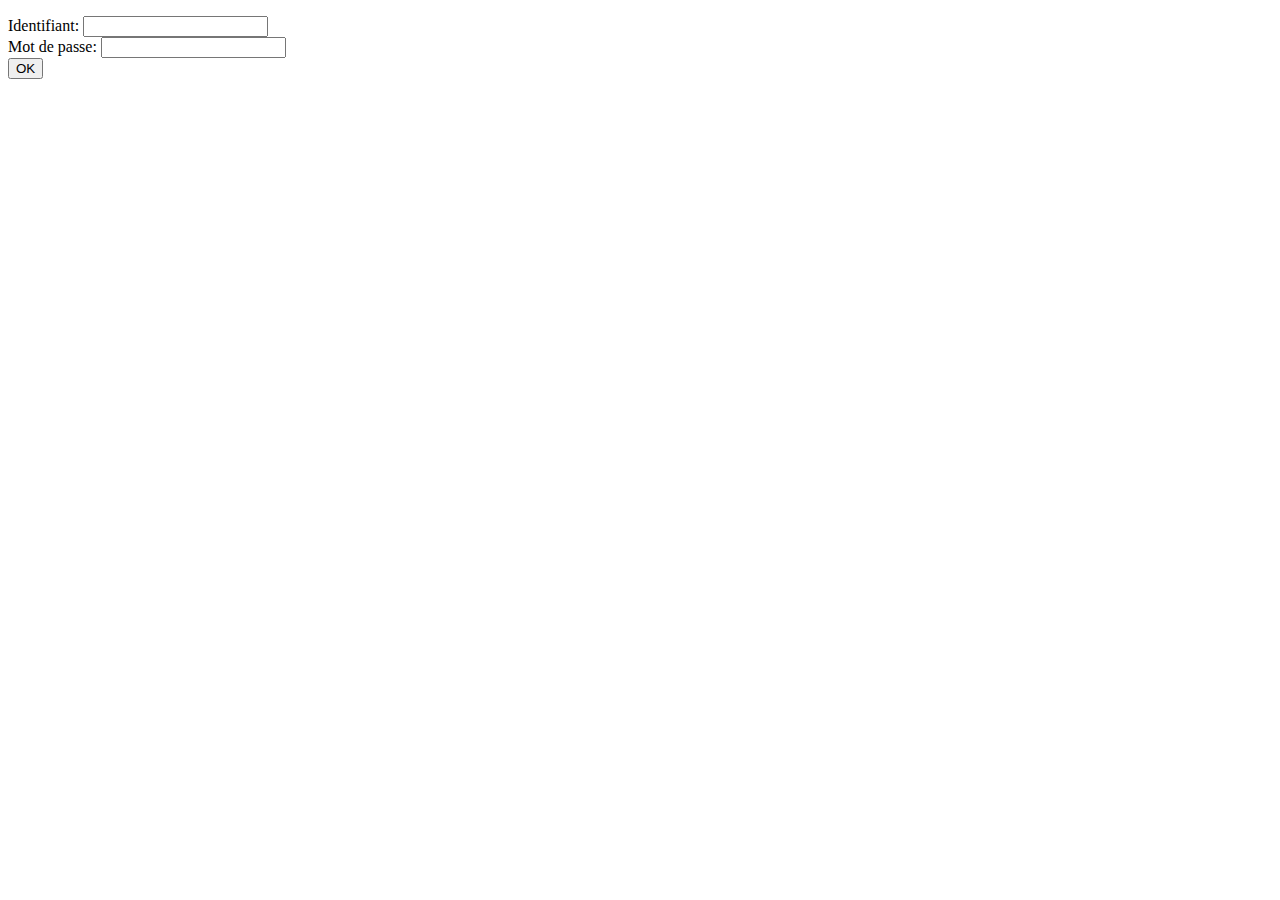
<file: php/day04/ex01/index.html>
<!DOCTYPE html>
<html>
  <head>
    <title></title>
  </head>
  <body>
    <form method="POST" action="create.php" >
      <p>
        Identifiant: <input type="text" name="login" required />
        <br />
        Mot de passe: <input type="password" name="passwd" required />
        <br />
        <input type="submit" name="submit" value="OK" />
      </p>
    </form>
  </body>
</html>
</file>
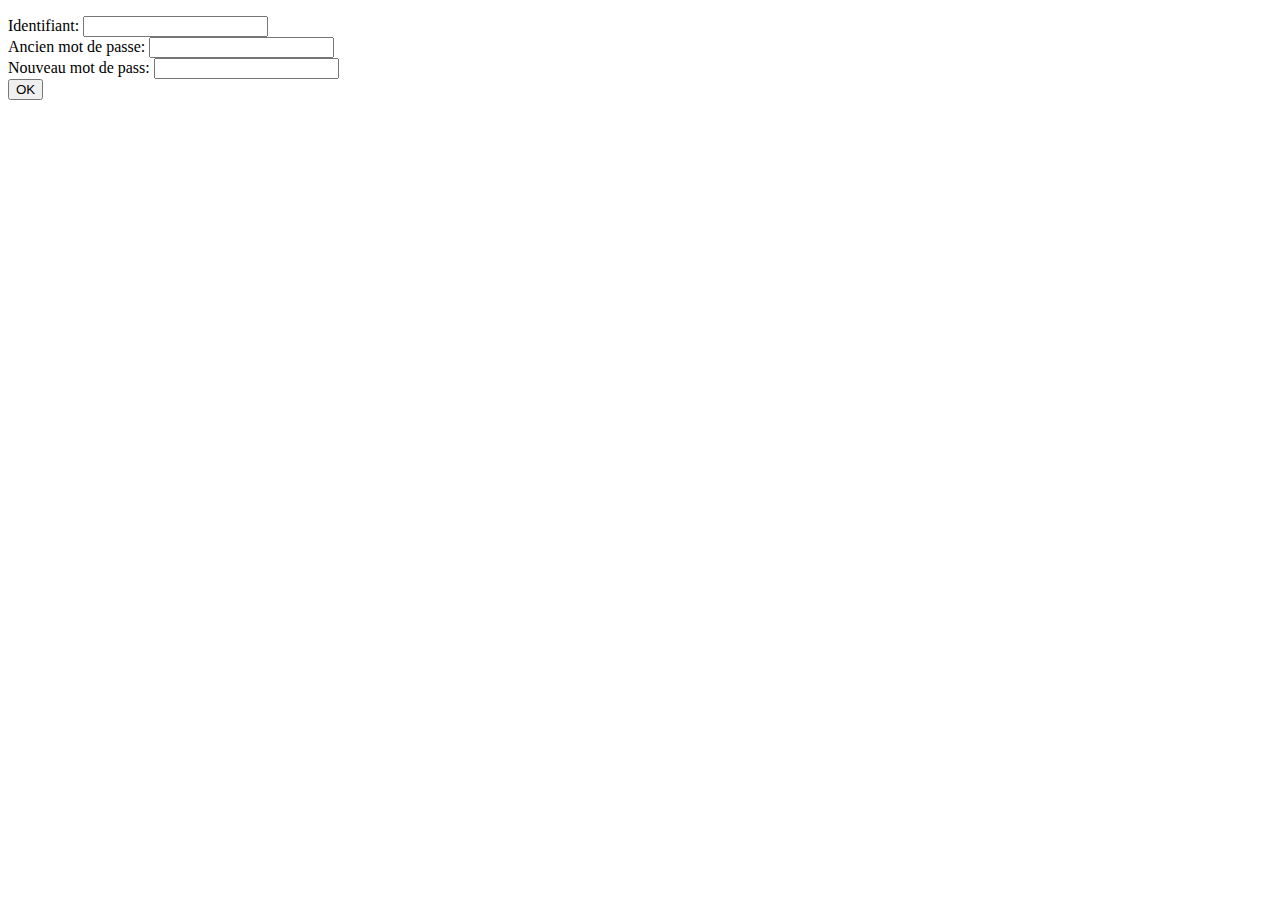
<file: php/day04/ex02/index.html>
<!DOCTYPE html>
<html>
  <head>
    <title></title>
  </head>
  <body>
    <form method="post" action="modif.php" >
      <p>
        Identifiant: <input type="text" name="login" required />
        <br />
        Ancien mot de passe: <input type="password" name="oldpw" required />
        <br />
        Nouveau mot de pass: <input type="password" name="newpw" required />
        <br />
        <input type="submit" name="submit" value="OK" />
      </p>
    </form>
  </body>
</html>
</file>
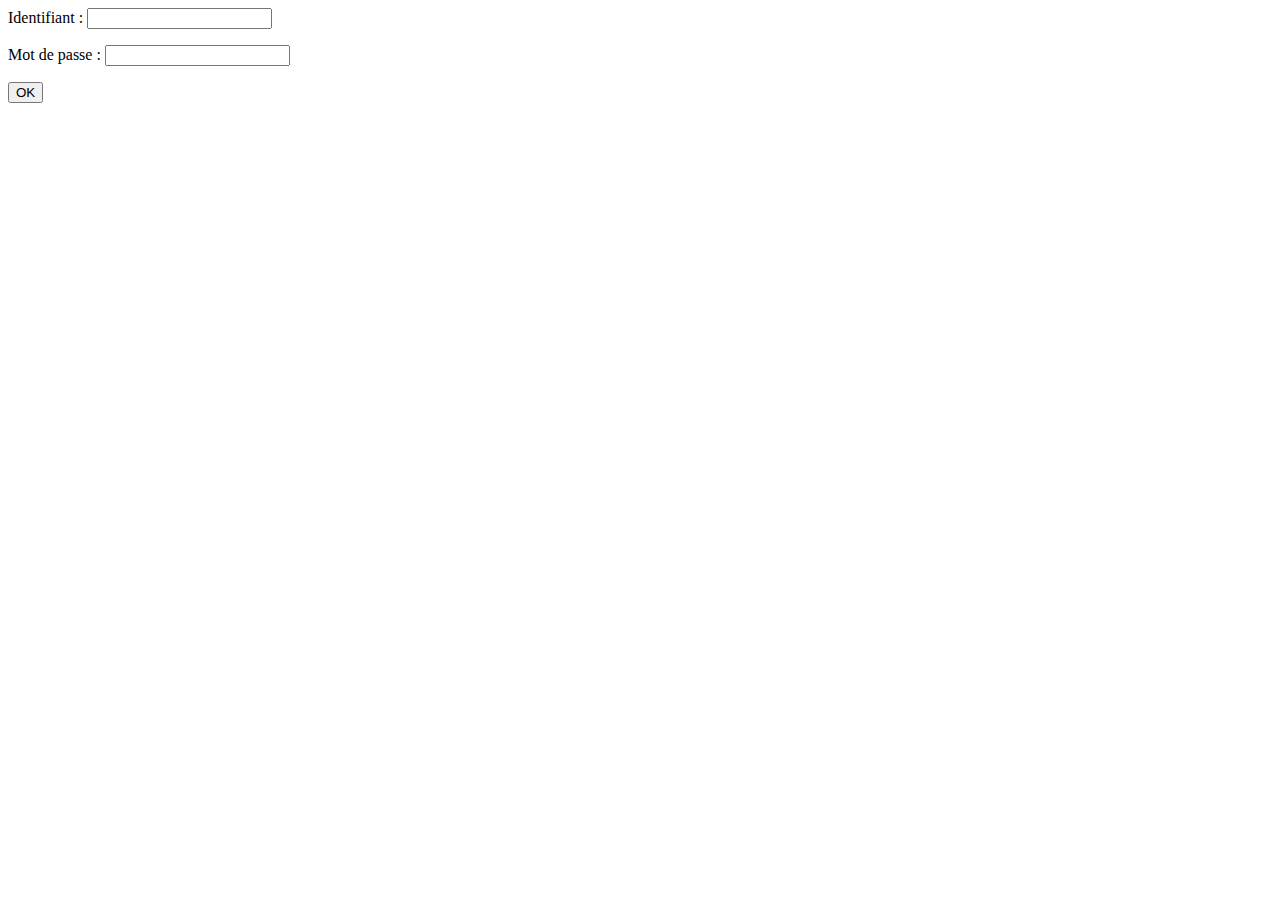
<file: php/rush00/template_parts/create.html>
<HTML>
	<BODY>
	<form action="./create.php" method="POST">
		<p>Identifiant : <input type="text" name="login"/></p>
		<p>Mot de passe : <input type="text" name="passwd"/></p>
		<p><input type="submit" name="submit" value="OK"/></p>
	</form>
	</BODY>
</HTML>
</file>
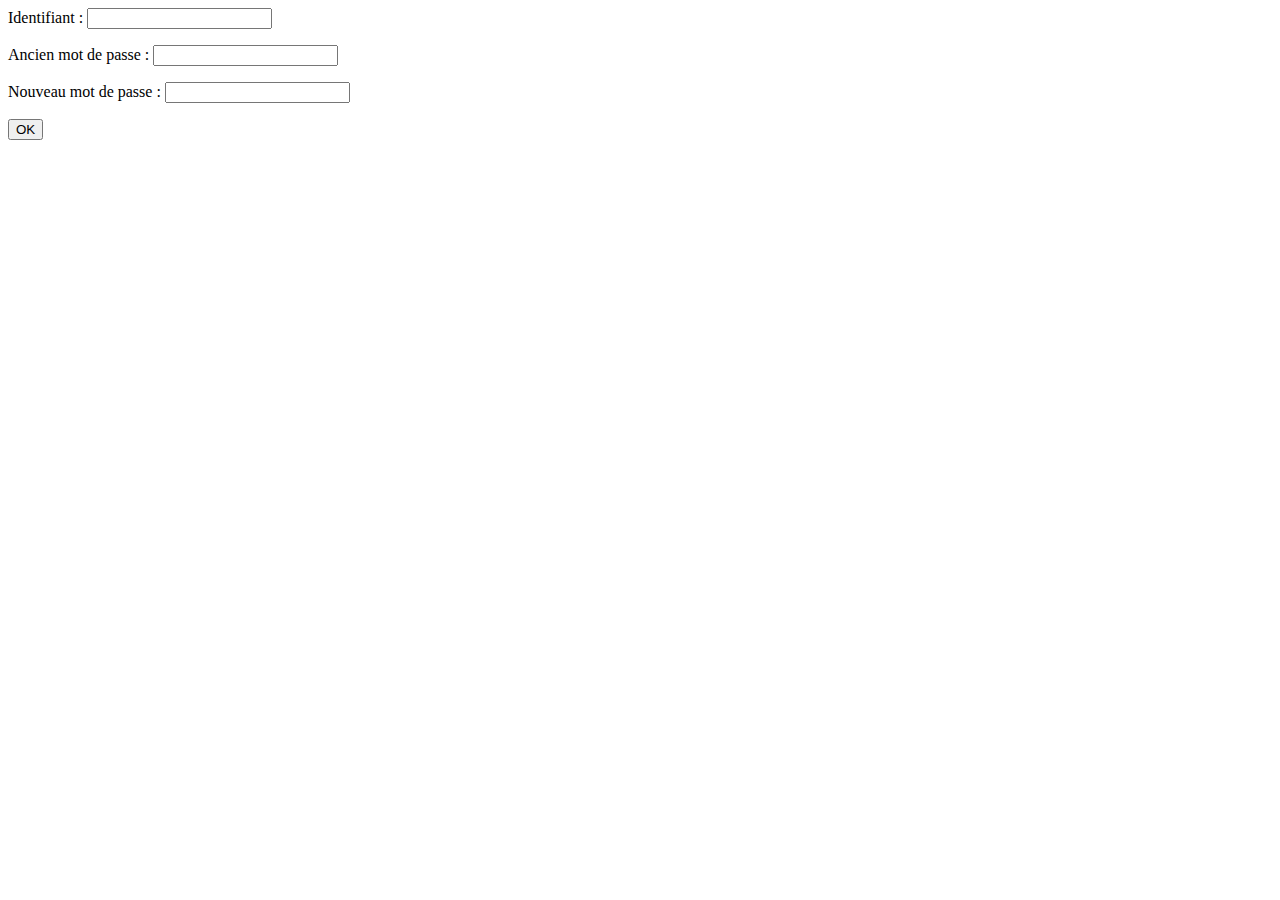
<file: php/rush00/template_parts/modif.html>
<HTML>
	<BODY>
	<form action="../modules/modif.php" method="POST">
		<p>Identifiant : <input type="text" name="login" required></p>
		<p>Ancien mot de passe : <input type="text" name="oldpw" required></p>
		<p>Nouveau mot de passe : <input type="text" name="newpw" required></p>
		<p><input type="submit" name="submit" value="OK"/></p>
	</form>
	</BODY>
</HTML>
</file>
